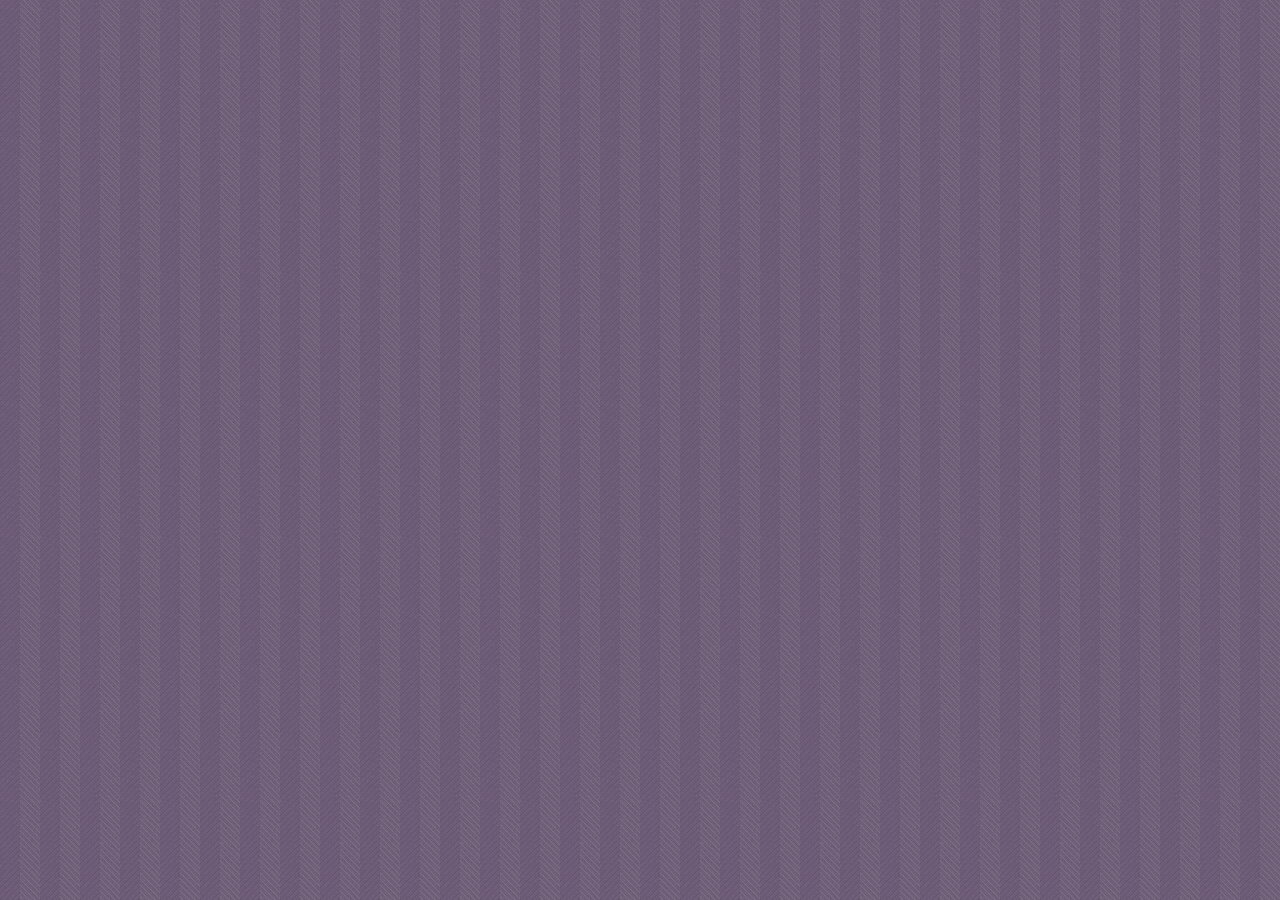
<file: VS/index.html>
<!DOCTYPE html>
<html>
<head>
    <meta charset="utf-8">
    <title>Web Site</title>
    <link rel="stylesheet" type="text/css" href="css/main.css">
    <link rel="stylesheet" href="https://cdnjs.cloudflare.com/ajax/libs/OwlCarousel2/2.3.4/assets/owl.carousel.min.css"
          integrity="sha512-tS3S5qG0BlhnQROyJXvNjeEM4UpMXHrQfTGmbQ1gKmelCxlSEBUaxhRBj/EFTzpbP4RVSrpEikbmdJobCvhE3g=="
          crossorigin="anonymous"/>
    <link rel="stylesheet"
          href="https://cdnjs.cloudflare.com/ajax/libs/OwlCarousel2/2.3.4/assets/owl.theme.default.min.css"
          integrity="sha512-sMXtMNL1zRzolHYKEujM2AqCLUR9F2C4/05cdbxjjLSRvMQIciEPCQZo++nk7go3BtSuK9kfa/s+a4f4i5pLkw=="
          crossorigin="anonymous"/>
</head>
<body background="img/1.png">
<div class="slider owl-carousel">
    <div class="main__page">
        <!-- title -->
        <div class="main__page--title">
            <h3></h3>
        </div>

        <!-- main pafe here -->
        <table>
            <thead>
            <tr>
                <th class="a"></th>
                <th class="b"></th>
                <th class="c"></th>
            </tr>
            </thead>
            <tbody>
            <tr>
                <td class="d"></td>
                <td colspan="2" class="table__description--container">
                    <div class="table__description">
                        <h1>CHARITY</h1>
                        <h5>CAMPAINGS</h5>
                    </div>
                </td>
				<div class="arch"><h4>next</h4></div>

            </tr>
            <tr>
                <td class="e"></td>
                <td class="f"></td>
                <td class="g"></td>
            </tr>
            </tbody>
        </table>
    </div>
    <!-- second page-->
    <div>
		<ul>
			<li><img src="img/1.jpg"></li>
			<li><img src="img/1.jpg"></li>
			<li><img src="img/1.jpg"></li>
		</ul>
		<div class="text">
			<h1>Hello world!</h1>
		</div>
    </div>
    <!-- end second page-->
    <div>
        <table>
            <thead>
            <tr>
                <th></th>
                <th></th>
                <th></th>
            </tr>
            </thead>
            <tbody>
            <tr>
                <td></td>
                <td colspan="2" class="table__description--container">
                    <div class="table__description">
                        <h1>CHARITY</h1>
                        <h5>CAMPAINGS</h5>
                    </div>
                </td>
            </tr>
            <tr>
                <td></td>
                <td></td>
                <td></td>
            </tr>
            </tbody>
        </table>
    </div>
</div>

<script src="https://code.jquery.com/jquery-3.4.1.slim.js"
        integrity="sha256-BTlTdQO9/fascB1drekrDVkaKd9PkwBymMlHOiG+qLI=" crossorigin="anonymous"></script>
<script type="text/javascript" src="owl.carousel.min.js"></script>
<script type="text/javascript" src="autoplay.js"></script>
<script type="text/javascript" src="js/main.js"></script>
<style>
    h4 {
        margin-top: 13px;
        margin-right: 8px;
        float: right;
        font-family: 'Century Gothic';

    }
    /*	h4:hover {
            margin-top: 13px;
            margin-left: 20px;
            font-family: 'Century Gothic';
        }*/
    div.arch {
        transform: translate(100% -50%);
        right: 27%;
        top: 50%;
        left: 69%;
        position: absolute;
        background: #333333;
        height: 50px;
        width: 60px;
        cursor: pointer;
        border-top-right-radius: 10px;
        border-bottom-right-radius: 10px;
        opacity: 1;
        transition: all 0.5s;
    }
    div.arch:hover {
        transform: translate(100% -50%);
        right: 25%;
        top: 50%;
        position: absolute;
        background: #333333;
        height: 50px;
        width: 70px;
        cursor: pointer;
        border-top-right-radius: 10px;
        border-bottom-right-radius: 10px;
        opacity: 1;
	}
	div.text {
		background: #333333;
		float: right;
		height: 600px;
		width: 800px;
	}
	h1.text {
		font-family: "Century Gothic";
		text-align: center;
	}
    th.a {
        bottom: 100%;
        background: url(img/11.jpg);
        transition: all .5s;

    }

    th.a:hover {
        bottom: 0;
        background: url(img/1.jpg);
    }

    th.b {
        bottom: 100%;
        background: url(img/33.jpg);
        transition: all .5s;

    }

    th.b:hover {
        bottom: 0;
        background: url(img/3.jpg);
    }

    th.c {
        bottom: 100%;
        background: url(img/22.jpg);
        transition: all .5s;

    }

    th.c:hover {
        bottom: 0;
        background: url(img/2.jpg);
    }

    td.d {
        bottom: 100%;
        background: url(img/44.jpg);
        transition: all .5s;

    }

    td.d:hover {
        bottom: 0;
        background: url(img/4.jpg);
    }

    td.e {
        bottom: 100%;
        background: url(img/55.jpg);
        transition: all .5s;

    }

    td.e:hover {
        bottom: 0;
        background: url(img/5.jpg);
    }

    td.f {
        bottom: 100%;
        background: url(img/66.jpg);
        transition: all .5s;

    }

    td.f:hover {
        bottom: 0;
        background: url(img/6.jpg);
    }

    td.g {
        bottom: 100%;
        background: url(img/77.jpg);
        transition: all .5s;

    }

    td.g:hover {
        bottom: 0;
        background: url(img/7.jpg);
    }
	.wrapper {
		margin-top: 70%;
		display: grid;
		grid-template-columns: repeat(3, 1fr);
		grid-auto-rows: 200px;
	}
	ul {
		list-style: none;
		float: left;
	}

</style>
</body>
</html>
</file>
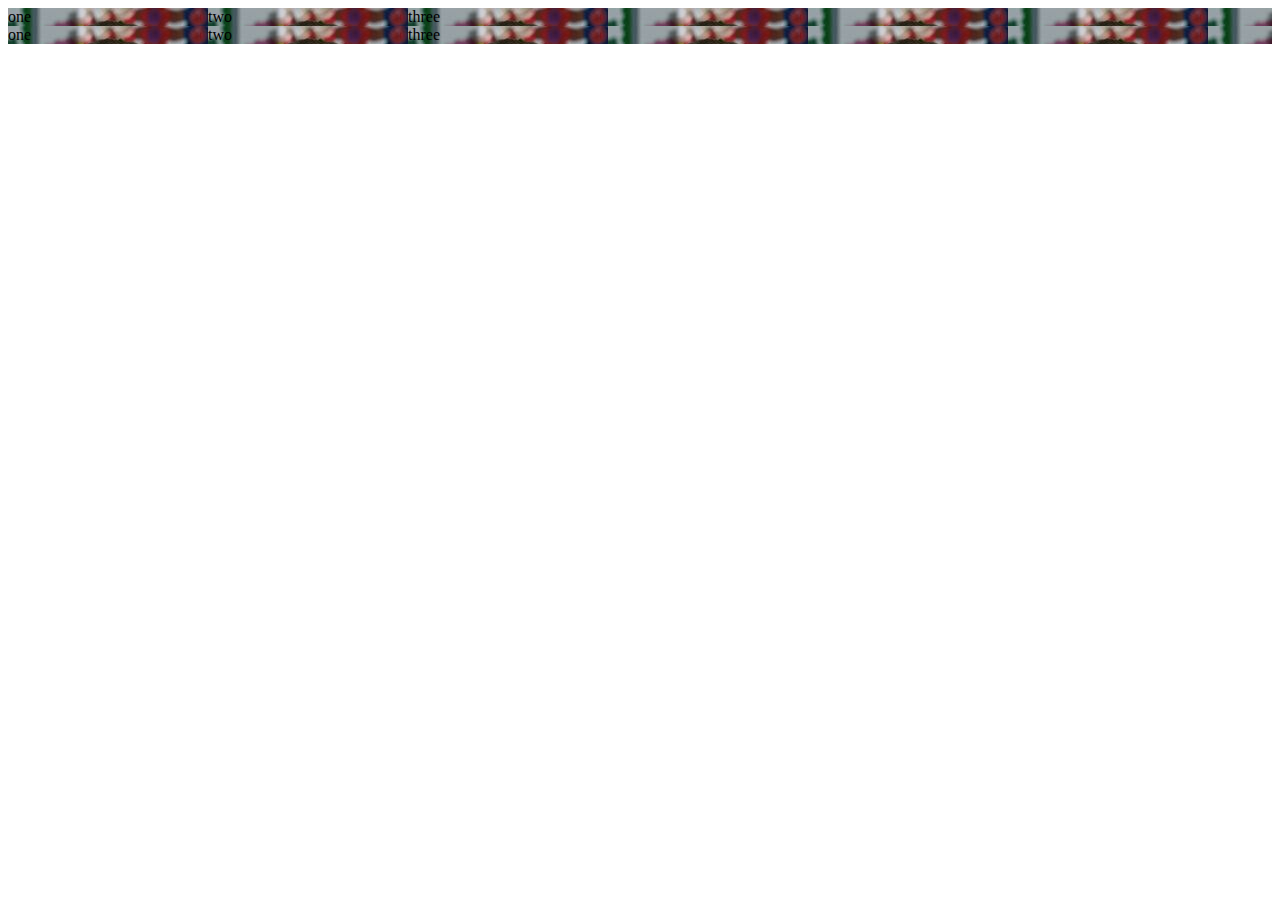
<file: VS/grid.html>
<!DOCTYPE html>
<html lang="en">
<head>
    <meta charset="UTF-8">
    <title>Title</title>
</head>
<body>
<div class="wrapper">
    <div>one</div>
    <div>two</div>
    <div>three</div>
</div>
<div class="wrapper">
    <div>one</div>
    <div>two</div>
    <div>three</div>
</div>
<style>
    .wrapper {
        background: url(img/1.jpg);
        display: grid;
        grid-template-columns: 200px 200px 200px 200px;
    }
</style>
</body>
</html>
</file>
<file: VS/css/main.css>
* {
  margin: 0;
  padding: 0;
}

body{
  overflow: hidden;
 /* background: rgb(71,121,63);
  background: radial-gradient(circle, rgba(71,121,63,1) 17%, rgba(36,77,59,1) 49%, rgba(25,55,42,1) 100%); */
}

.owl-item {
  color: white;
  text-align: center;
  height: 100vh;
  display: flex;
  justify-content: center;
  align-items: center;
}

.owl-prev,
.owl-next {
  display: inline-block;
}
.owl-next {
  float: right;
}
.slider-counter {
  text-align: center;
}

/*===================main page=======================*/
.main__page{
  display: flex;
  flex-direction: column;
}

.main__page--title h3{
  font-family: "Century Gothic";
  font-weight: lighter;
  margin-bottom: 50px;
  font-size: 14px;
  text-transform: uppercase;
}

/*table*/
table{
  box-shadow: 0px 0px 25px rgba(0,0,0,.5);
  border-collapse: collapse;
  position: relative;
}
/*table thead tr th:nth-child(2), table tbody tr:nth-child(1) td:nth-child(1), table tbody tr:nth-child(2) td:nth-child(2){
  background: #333;
}*/
table:after{
  padding: 18px;
  line-height: 10px;
  display: block;
  font-size: 9px;
  position: absolute;
  cursor: pointer;
  z-index: 999999;
  box-shadow: inset 0 0 10px #333333;
  top: 50%;
  right: 0;
  transform: translate(100%, -50%);
  border-top-right-radius: 10px;
  border-bottom-right-radius: 10px;
}
table:after:hover{
  width: 50px;
}
table th, table td{
    padding: 90px;
    background: #222;
}

.table__description--container{
  background: rebeccapurple;
  position: relative;
  display: flex;
  align-items: center;
  justify-content: center;
  width: 100%;
}
.table__description{
  position: absolute;
  width: 100%;
}
.table__description h1{
  font-family: "Century Gothic";
  font-size: 45px;
  letter-spacing: 8px;
  font-weight: lighter;
  position: relative;
  line-height: 40px;
}
.table__description h5{
  float: right;
  font-family: "Century Gothic";
  font-size: 15px;
  font-weight: lighter;
  letter-spacing: 7px;
  margin-right: 53px;
}
</file>
